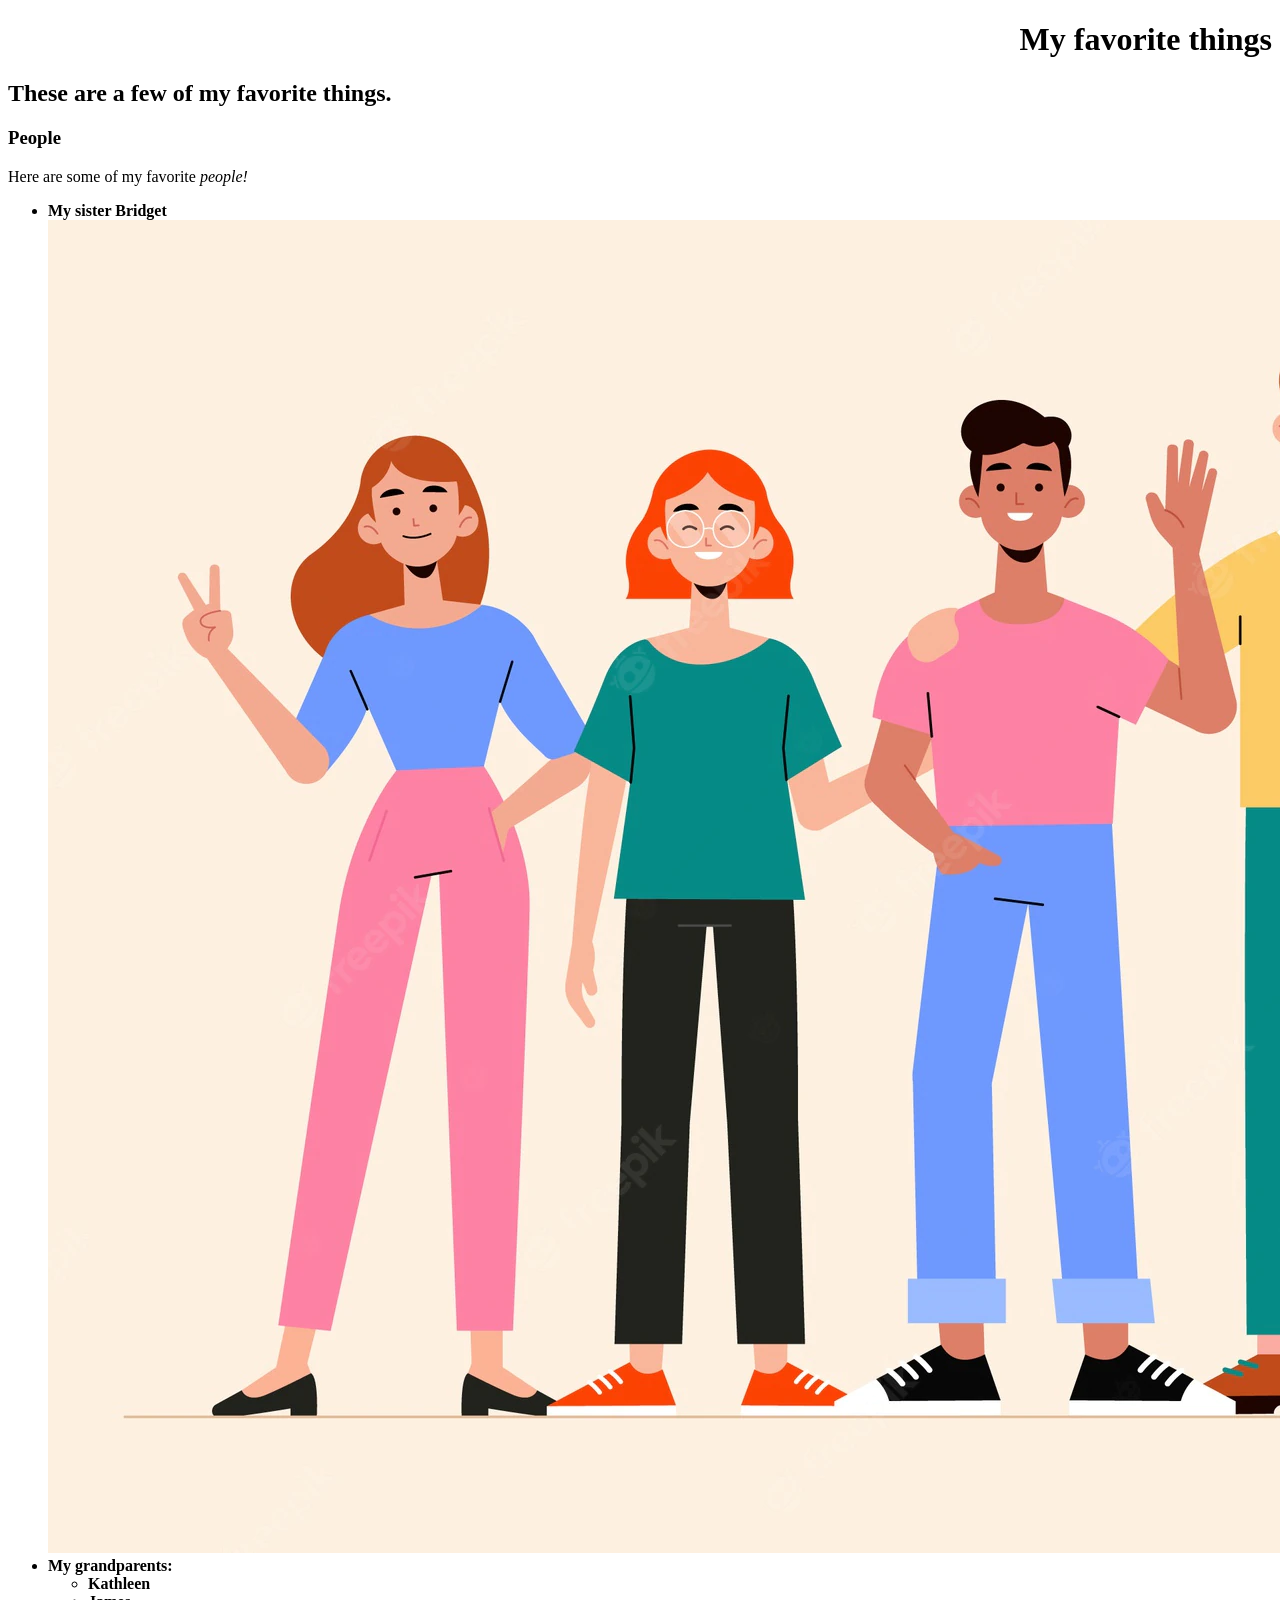
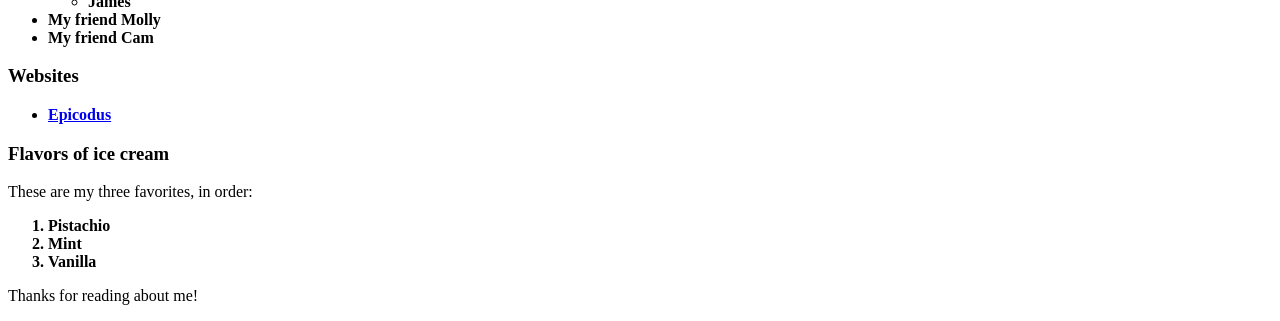
<file: index.html>
<!DOCTYPE html>
<html lang="en-US">
<head>
  <link href="css/style2.css" rel="stylesheet" type="text/css">
  <title>Molly's favorite things</title>
</head>
<body>
  <h1>My favorite things</h1>
  <h2>These are a few of my favorite things.</h2>

  <h3>People</h3>
  <p>Here are some of my favorite <em>people!</em></p>
  <ul>
    <li>My sister <strong>Bridget</strong><img src="img/bridget.jpeg" alt="a photo of bridget"></li>
    <li> My grandparents:</li>
      <ul>
        <li>Kathleen</li>
        <li>James</li>
      </ul>
    </li>
    <li>My friend Molly</li>
    <li>My friend Cam</li>
  </ul>
  <h3>Websites</h3>
  <ul>
    <li><a href="http://www.epicodus.com/">Epicodus</a></li>
  </ul>

<h3>Flavors of ice cream</h3>
<p>These are my three favorites, in order:</p>
<ol>
  <li>Pistachio</li>
  <li>Mint</li>
  <li>Vanilla</li>
</ol>

<p>Thanks for reading about me!</p>
</body>
</hmtl>
</file>
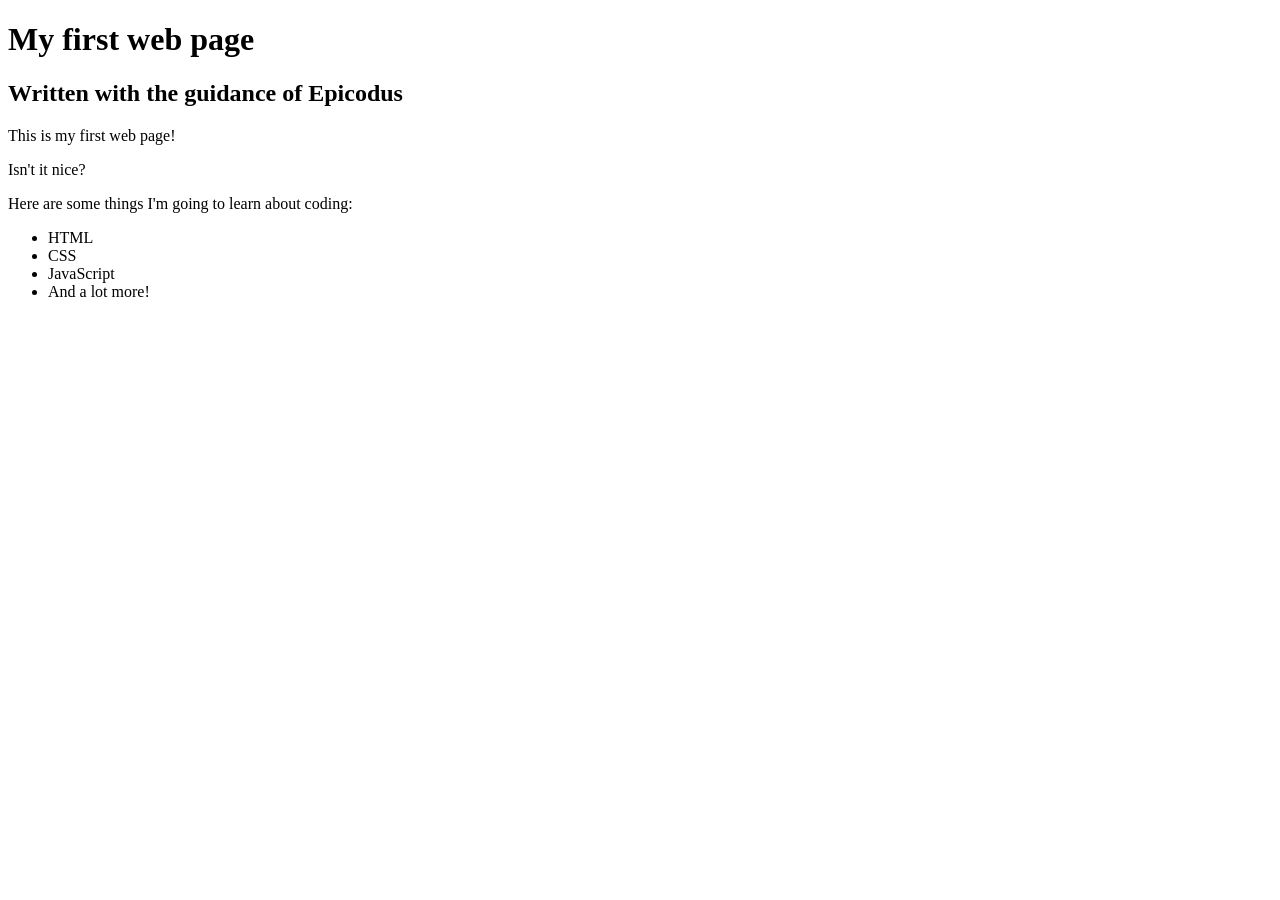
<file: my-first-webpage.html>
<!DOCTYPE html>
<html lang="en-US">
  <head>
    <title>Web page #1!</title>
  </head>
<body>
<h1>My first web page</h1>
<h2>Written with the guidance of Epicodus</h2>

<p>This is my first web page!</p>
<p>Isn't it nice?</p>

<p>Here are some things I'm going to learn about coding:</p>
<ul>
  <li>HTML</li>
  <li>CSS</li>
  <li>JavaScript</li>
  <li>And a lot more!</li>
</ul>
</body>
</html>
</file>
<file: css/style2.css>
title {
  color: blueviolet;
  background-color: black;
}
h1 {
  font-style: inherit;
  text-align: right;
  text-decoration: wavy;
}
li {
  font-family: fantasy;
  font-weight: 900;
}
</file>
